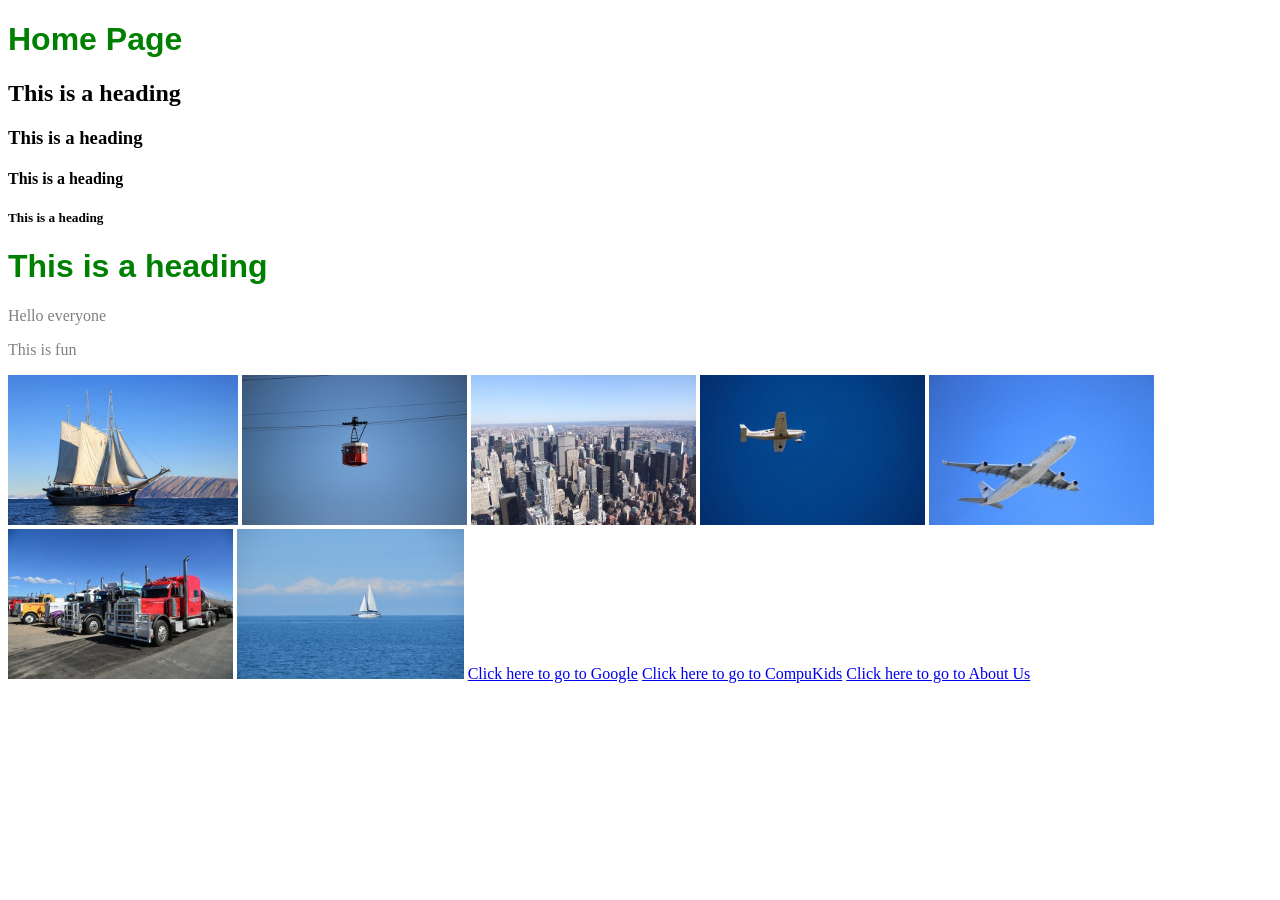
<file: websites/CompuKids-Web/index.html>
<!DOCTYPE html>
<html>
    <head>
        <link rel="stylesheet" href="style.css" >
    </head>
    <body>
        <h1>Home Page</h1>
        <h2>This is a heading</h2>
        <h3>This is a heading</h3>
        <h4>This is a heading</h4>
        <h5>This is a heading</h5>
        <h1>This is a heading</h1>
        <p>Hello everyone</p>
        <p>This is fun</p>
        <a href="boat.html"><img src="images/boat.jpg" height="150"/></a>
        <a href="cablecar.html"><img src="images/cablecar.jpg" height="150" /></a>
        <a href="city.html"><img src="images/city.jpg" height="150" /></a>
        <a href="plane.html"><img src="images/plane.jpg" height="150" /></a>
        <a href="plane2.html"><img src="images/plane2.jpg" height="150" /></a>
        <a href="truck.html"><img src="images/truck.jpg" height="150" /></a>
        <a href="yacht.html"><img src="images/yacht.jpg" height="150" /></a>


        <a href="http://www.google.com">Click here to go to Google</a>
        <a href="http://compukids.org">Click here to go to CompuKids</a>
        <a href="about.html">Click here to go to About Us</a>
    </body>
</html>
</file>
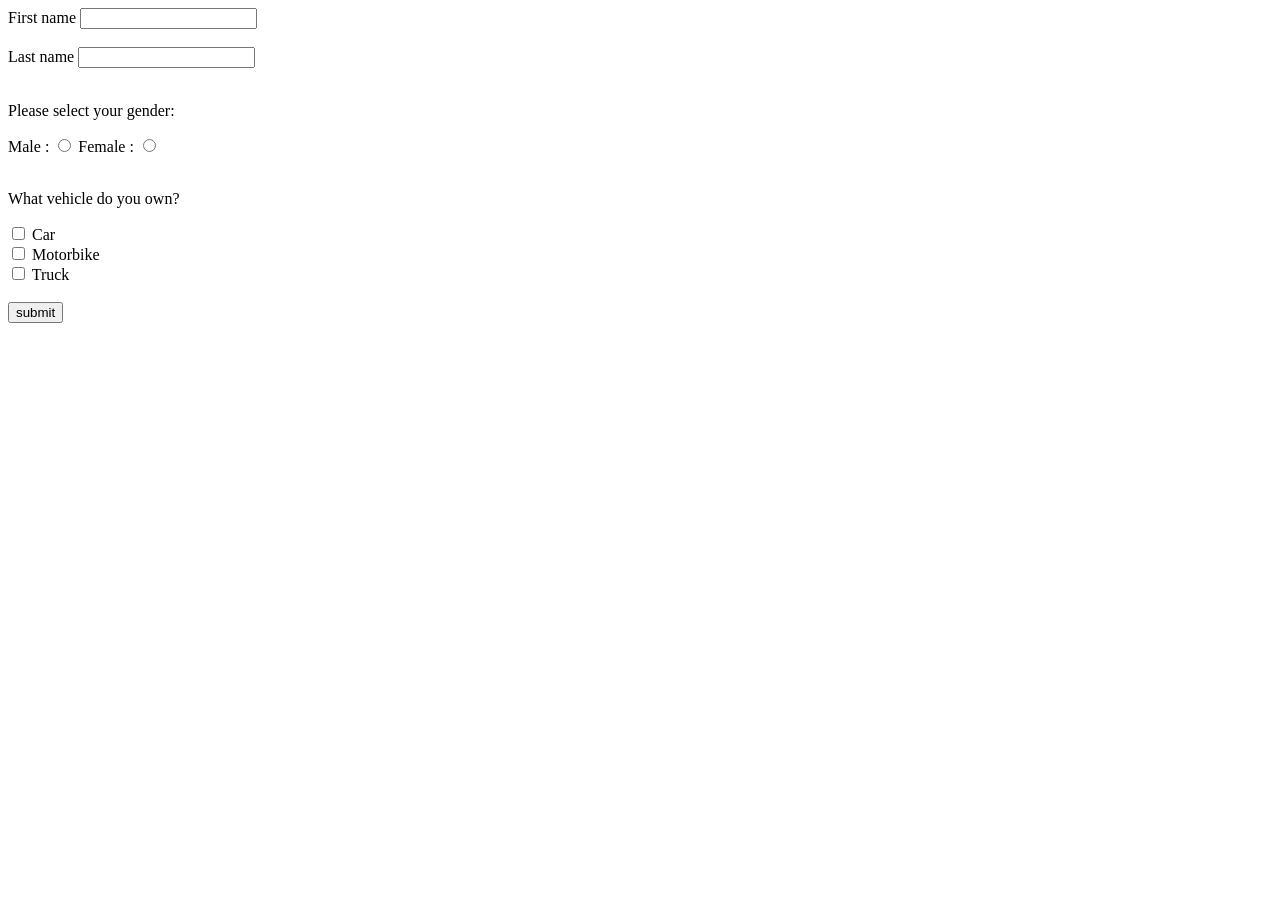
<file: websites/form.html>
<!DOCTYPE html>
<html>
    <head>

    </head>

    <body>
        <form>
            <label for="firstname">First name</label> <input type="text" id="firstname" />
            <br/><br/>
            <label for="lastname">Last name</label> <input type="text" id="lastname" />
            <br/><br/>
            <p>Please select your gender:</p>
            <label for="male">Male :</label>
            <input type="radio" id="male" name="gender" />
            <label for="female">Female :</label>
            <input type="radio" id="female" name="gender" />
            <br/><br/>
            <p>What vehicle do you own?</p>
            <input type="checkbox" name="vehicles"  id="car" />
            <lable for="car">Car</lable>
            <br/>
            <input type="checkbox" name="vehicles"  id="motorbike" />
            <lable for="motorbike">Motorbike</lable>
            <br/>
            <input type="checkbox" name="vehicles"  id="truck" />
            <lable for="truck">Truck</lable>
            <br/><br/>
            <input type="submit" value="submit" />



        </form>


    </body>

</html>
</file>
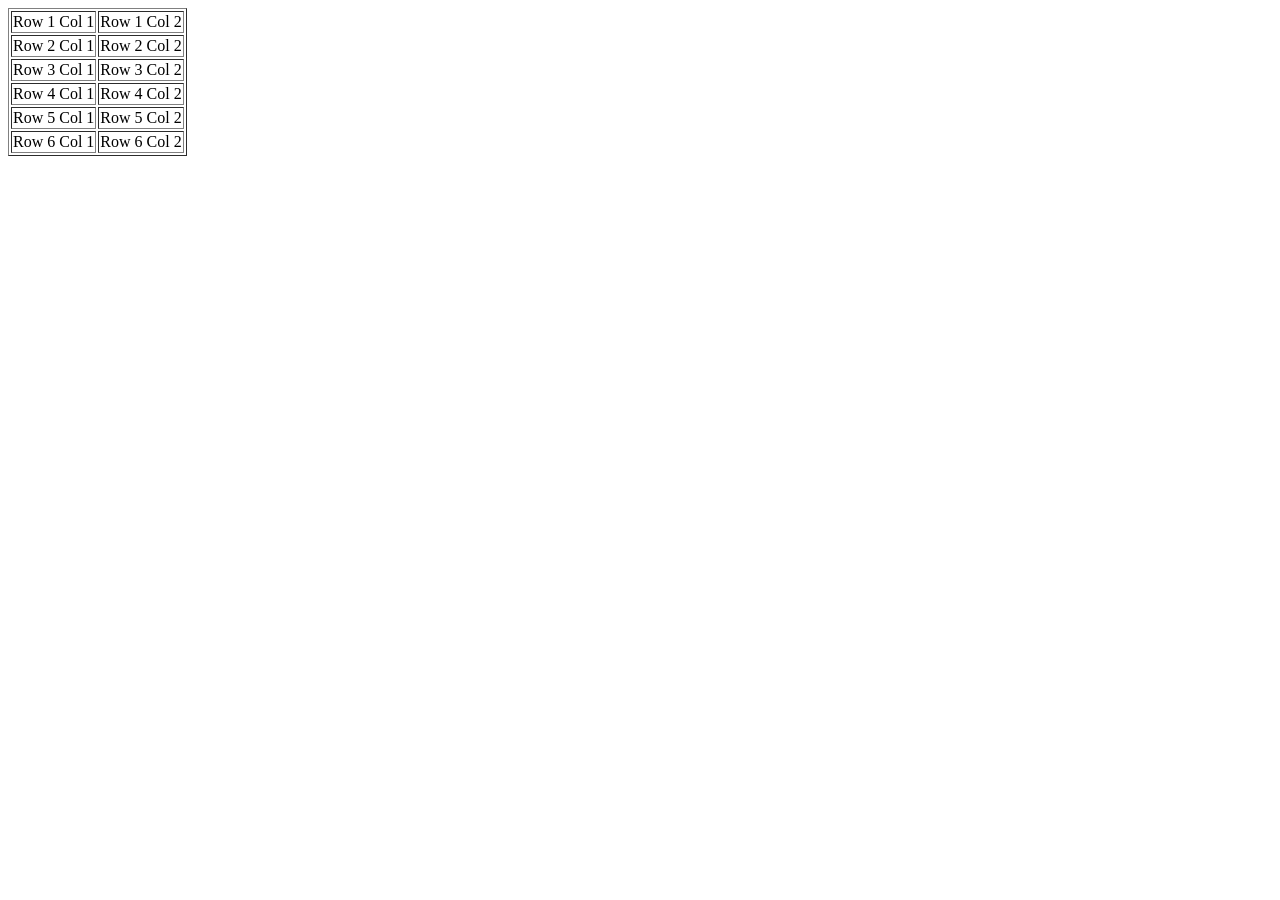
<file: websites/table.html>
<!DOCTYPE html>
<html>
<head>

    </head>

<body>
    <table border="1">
        <tr>
            <td>Row 1 Col 1</td>
            <td>Row 1 Col 2</td>
        </tr>
        <tr>
            <td>Row 2 Col 1</td>
            <td>Row 2 Col 2</td>
        </tr>
        <tr>
            <td>Row 3 Col 1</td>
            <td>Row 3 Col 2</td>
        </tr>
        <tr>
            <td>Row 4 Col 1</td>
            <td>Row 4 Col 2</td>
        </tr>
        <tr>
            <td>Row 5 Col 1</td>
            <td>Row 5 Col 2</td>
        </tr>
        <tr>
            <td>Row 6 Col 1</td>
            <td>Row 6 Col 2</td>
        </tr>


    </table>

    </body>


</html>
</file>
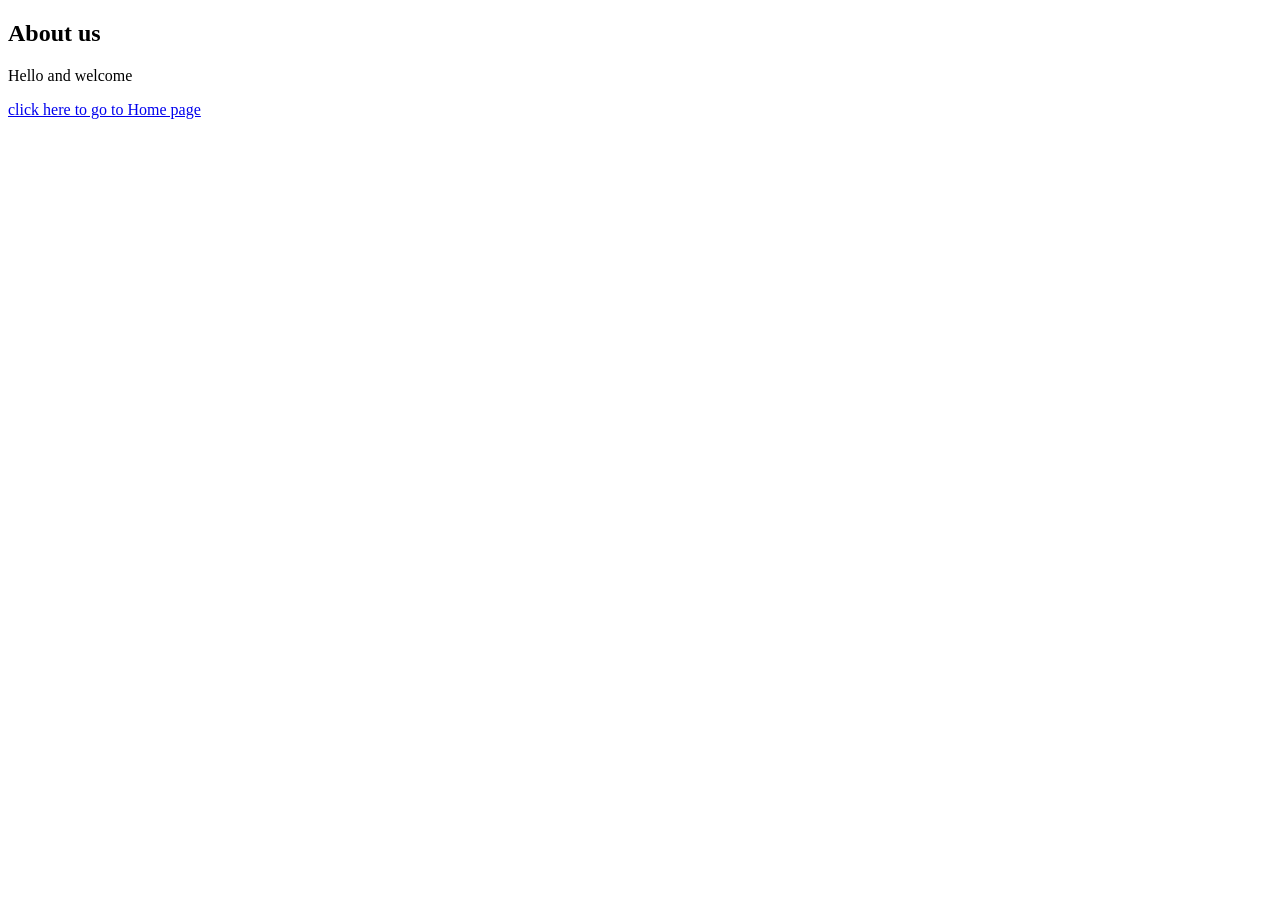
<file: websites/CompuKids-Web/about.html>
<!DOCTYPE html>
<html>
    <head>

    </head>
    <body>
        <h2>About us</h2>
        <p>Hello and welcome</p>
        <a href="index.html">click here to go to Home page</a>
    </body>
</html>
</file>
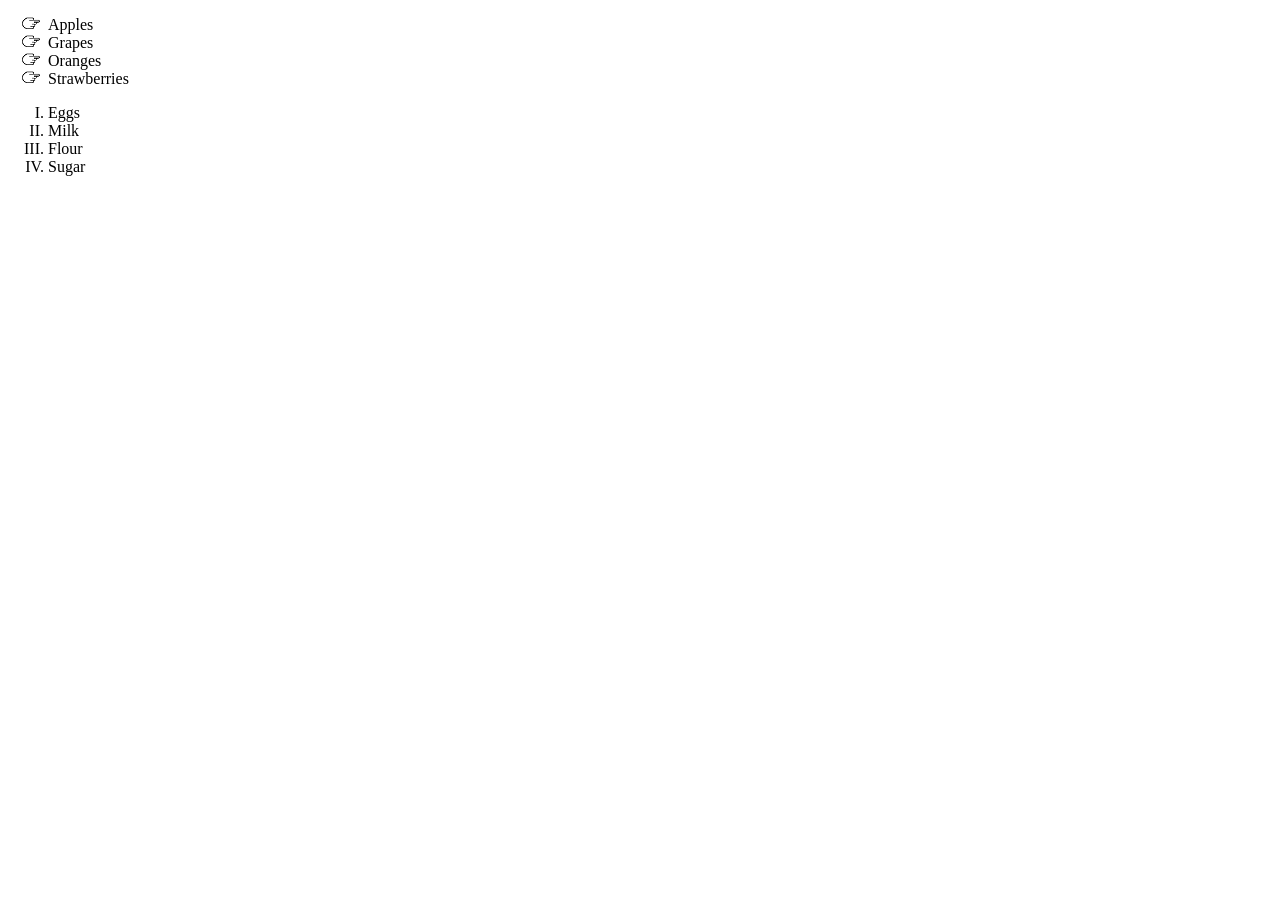
<file: websites/CompuKids-Web/lists.html>
<!DOCTYPE html>
<html>
    <head>
    <link rel="stylesheet" href="style.css" >
    </head>
    <body>
        <ul>
            <li>Apples</li>
            <li>Grapes</li>
            <li>Oranges</li>
            <li>Strawberries</li>
        </ul>

        <ol>
            <li>Eggs</li>
            <li>Milk</li>
            <li>Flour</li>
            <li>Sugar</li>
        </ol>
    </body>
</html>
</file>
<file: websites/CompuKids-Web/style.css>
h1{
    color: green;
    font-family: sans-serif;
}

p{
    color:gray;
    font-family: fantasy;
}

ul{
    list-style-image: url('images/pointer-icon.png');
}

ol{
    list-style-type: upper-roman;
}

#menu-bar a{
    font-family: Helvetica, sans-serif;
    text-decoration: none;
    background-color: aquamarine;
    padding: 5px;
}

#menu-bar a:hover{
    background-color: aqua;
    color: #ffffff;
}
</file>
